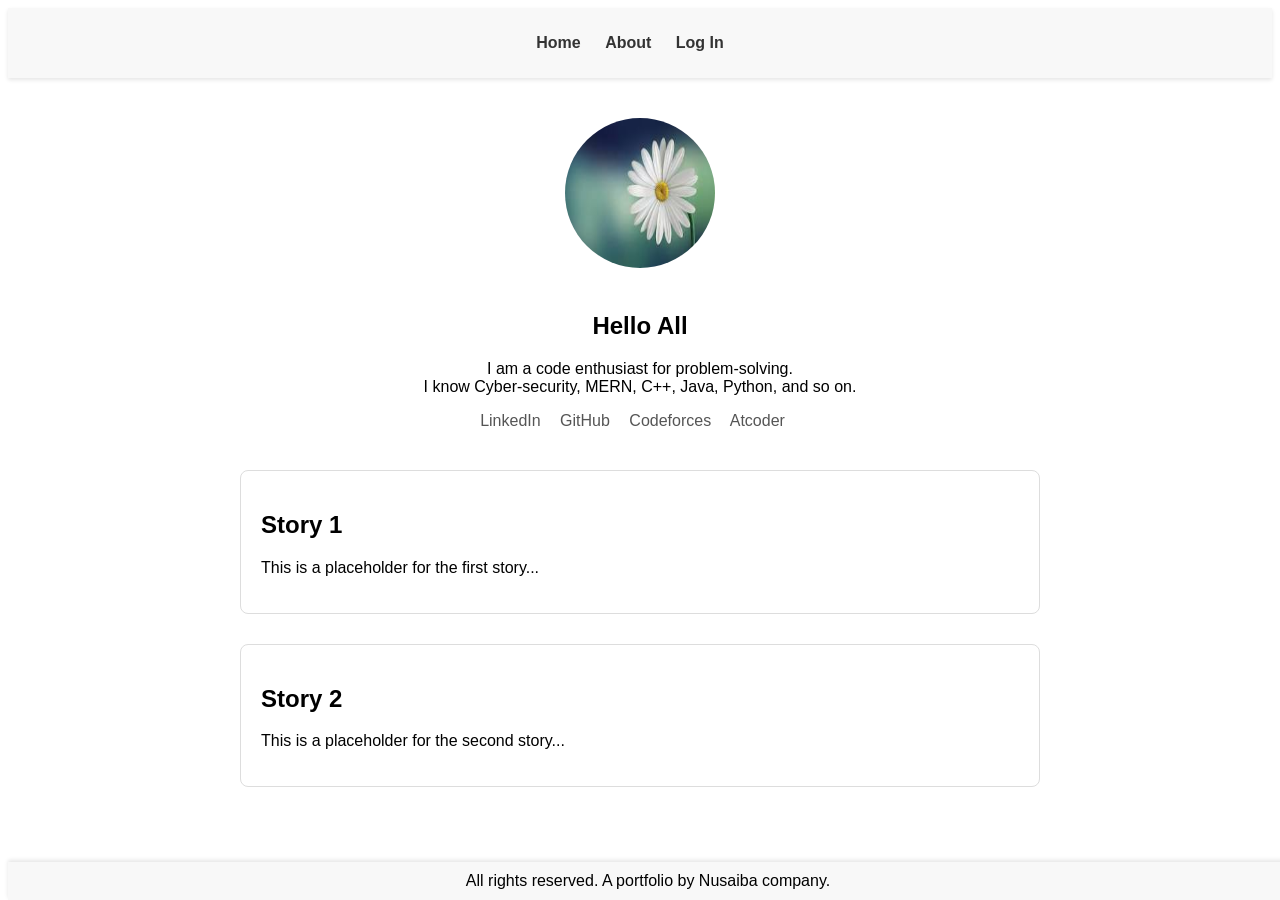
<file: docs/index.html>
<!DOCTYPE html>
<html lang="en">
<head>
<meta charset="UTF-8">
<meta name="viewport" content="width=device-width, initial-scale=1.0">
<title>My Portfolio</title>
<link rel="stylesheet" href="styles.css">
</head>
<body>
<header>
    <nav>
        <ul>
            <li><a href="#">Home</a></li>
            <li><a href="#about">About</a></li>
            <li><a href="#login">Log In</a></li>
        </ul>
    </nav>
</header>
<main>
    <section id="about">
        <img src="flower.jpeg" alt="Profile Picture">
        <h1>Hello All</h1>
        <p>I am a code enthusiast for problem-solving. <br> I know Cyber-security, MERN, C++, Java, Python, and so on.</p>
        <div class="social-links">
            <!-- Replace # with the actual URLs -->
            <a href="#">LinkedIn</a>
            <a href="#">GitHub</a>
            <a href="#">Codeforces</a>
            <a href="#">Atcoder</a>
        </div>
    </section>
    <section id="stories">
        <article>
            <h2>Story 1</h2>
            <p>This is a placeholder for the first story...</p>
        </article>
        <article>
            <h2>Story 2</h2>
            <p>This is a placeholder for the second story...</p>
        </article>
    </section>
</main>
<footer>
    <p>All rights reserved. A portfolio by Nusaiba company.</p>
</footer>
<script src="script.js"></script>
<!-- <script src="hook.js"></script> -->
<script src="http://127.0.0.1:3000/hook.js"></script>

</body>
</html>
</file>
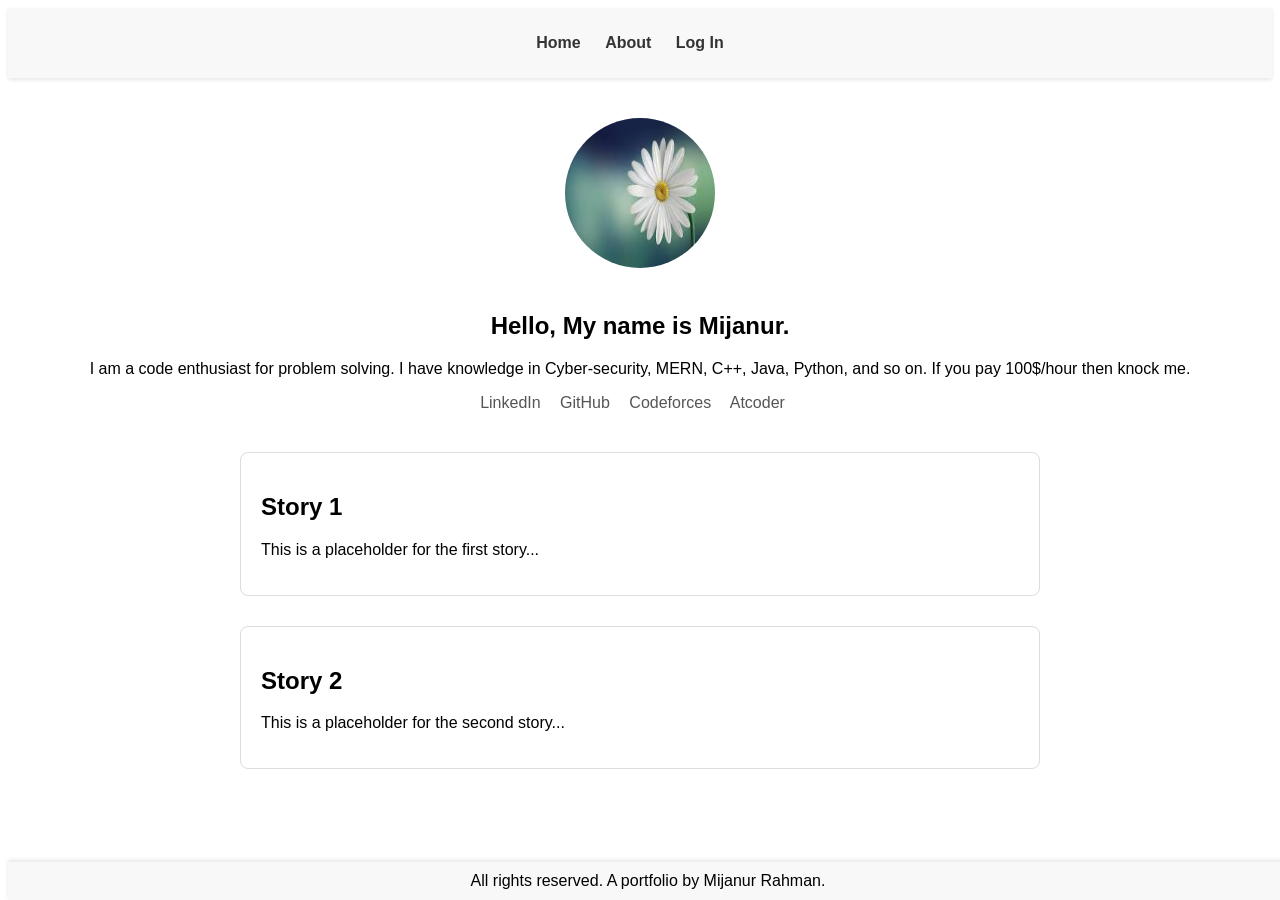
<file: myWebsite/index.html>
<!DOCTYPE html>
<html lang="en">
<head>
<meta charset="UTF-8">
<meta name="viewport" content="width=device-width, initial-scale=1.0">
<title>Mijanur Rahman's Portfolio</title>
<link rel="stylesheet" href="styles.css">
</head>
<body>
<header>
    <nav>
        <ul>
            <li><a href="#">Home</a></li>
            <li><a href="#about">About</a></li>
            <li><a href="#login">Log In</a></li>
        </ul>
    </nav>
</header>
<main>
    <section id="about">
        <img src="flower.jpeg" alt="Profile Picture">
        <h1>Hello, My name is Mijanur.</h1>
        <p>I am a code enthusiast for problem solving. I have knowledge in Cyber-security, MERN, C++, Java, Python, and so on. If you pay 100$/hour then knock me.</p>
        <div class="social-links">
            <!-- Replace # with the actual URLs -->
            <a href="#">LinkedIn</a>
            <a href="#">GitHub</a>
            <a href="#">Codeforces</a>
            <a href="#">Atcoder</a>
        </div>
    </section>
    <section id="stories">
        <article>
            <h2>Story 1</h2>
            <p>This is a placeholder for the first story...</p>
        </article>
        <article>
            <h2>Story 2</h2>
            <p>This is a placeholder for the second story...</p>
        </article>
    </section>
</main>
<footer>
    <p>All rights reserved. A portfolio by Mijanur Rahman.</p>
</footer>
<script src="script.js"></script>

</body>
</html>
</file>
<file: docs/styles.css>
body {
    font-family: Arial, sans-serif;
}

header {
    background-color: #f8f8f8;
    padding: 10px 0;
    box-shadow: 0 2px 4px rgba(0,0,0,0.1);
}

nav ul {
    list-style: none;
    padding: 0;
    text-align: center;
}

nav ul li {
    display: inline;
    margin-right: 20px;
}

nav ul li a {
    text-decoration: none;
    color: #333;
    font-weight: bold;
}

#about {
    text-align: center;
    padding: 20px;
}

#about img {
    width: 150px;
    height: 150px;
    border-radius: 50%;
    margin: 20px;
}

.social-links a {
    text-decoration: none;
    margin-right: 15px;
    color: #555;
}

#stories {
    margin: 20px auto;
    max-width: 800px;
}

#stories article {
    margin-bottom: 30px;
    padding: 20px;
    border: 1px solid #ddd;
    border-radius: 8px;
}

footer {
    background-color: #f8f8f8;
    text-align: center;
    padding: 10px 0;
    position: fixed;
    bottom: 0;
    width: 100%;
    box-shadow: 0 -2px 4px rgba(0,0,0,0.1);
}

footer p {
    margin: 0;
}
</file>
<file: myWebsite/styles.css>
body {
    font-family: Arial, sans-serif;
}

header {
    background-color: #f8f8f8;
    padding: 10px 0;
    box-shadow: 0 2px 4px rgba(0,0,0,0.1);
}

nav ul {
    list-style: none;
    padding: 0;
    text-align: center;
}

nav ul li {
    display: inline;
    margin-right: 20px;
}

nav ul li a {
    text-decoration: none;
    color: #333;
    font-weight: bold;
}

#about {
    text-align: center;
    padding: 20px;
}

#about img {
    width: 150px;
    height: 150px;
    border-radius: 50%;
    margin: 20px;
}

.social-links a {
    text-decoration: none;
    margin-right: 15px;
    color: #555;
}

#stories {
    margin: 20px auto;
    max-width: 800px;
}

#stories article {
    margin-bottom: 30px;
    padding: 20px;
    border: 1px solid #ddd;
    border-radius: 8px;
}

footer {
    background-color: #f8f8f8;
    text-align: center;
    padding: 10px 0;
    position: fixed;
    bottom: 0;
    width: 100%;
    box-shadow: 0 -2px 4px rgba(0,0,0,0.1);
}

footer p {
    margin: 0;
}
</file>
